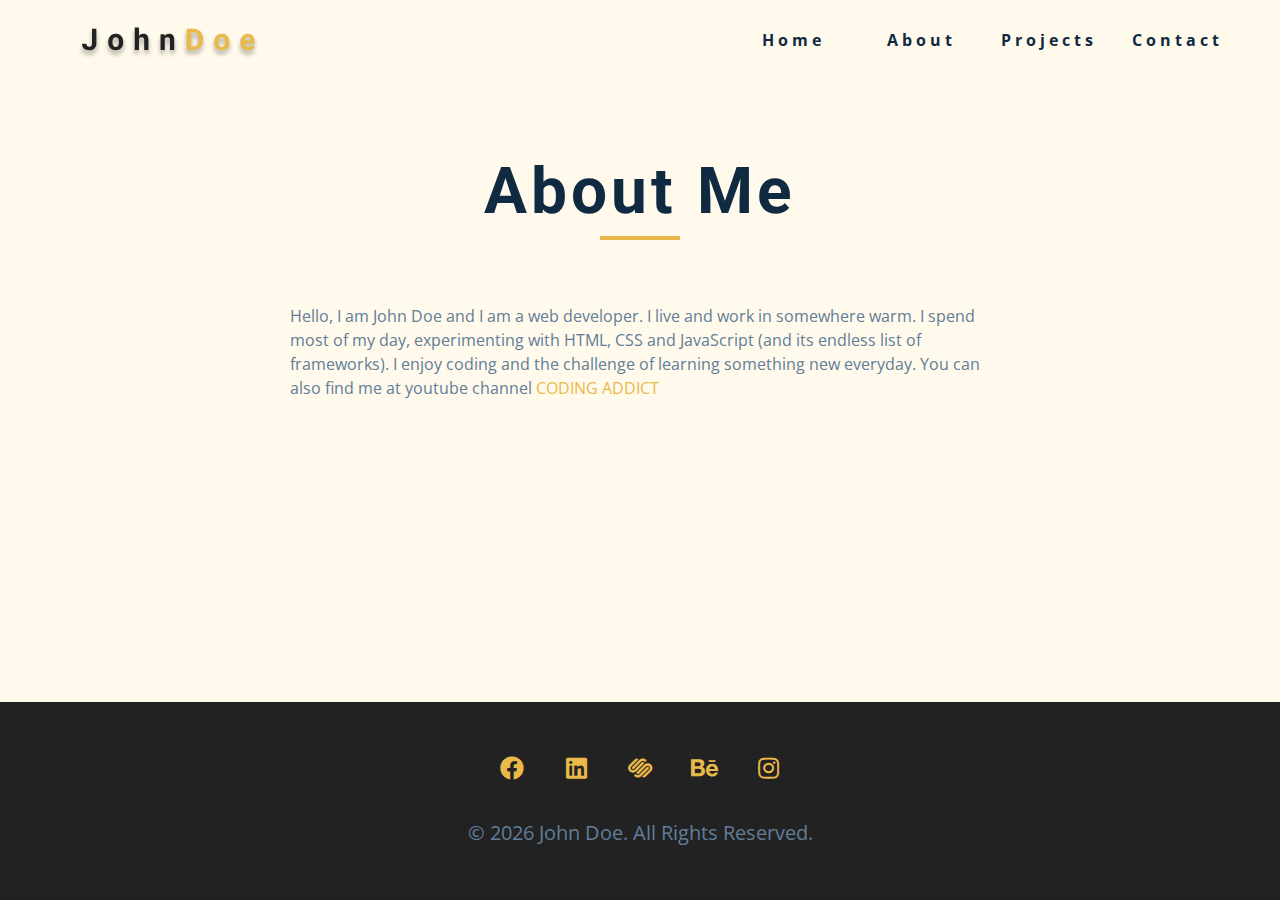
<file: about.html>
<!DOCTYPE html>
<html lang="en">
  <head>
    <meta charset="UTF-8" />
    <meta name="viewport" content="width=device-width, initial-scale=1.0" />
    <title>John Doe || ABOUT</title>
    <link
      rel="stylesheet"
      href="./fontawesome-free-5.12.1-web/css/all.min.css"
    />
    <!-- css -->
    <link rel="stylesheet" href="./css/styles.css" />
  </head>

  <body>
    <!-- navbar -->
    <nav class="nav" id="nav">
      <div class="nav-center">
        <!-- nav header -->
        <div class="nav-header">
          <img src="./images/logo.svg" class="nav-logo" alt="" />
          <button class="nav-btn" id="nav-btn">
            <i class="fas fa-bars"></i>
          </button>
        </div>
        <!-- nav links -->
        <ul class="nav-links">
          <li><a href="index.html">home</a></li>
          <li><a href="about.html">about</a></li>
          <li><a href="projects.html">projects</a></li>
          <li><a href="contact.html">contact</a></li>
        </ul>
      </div>
    </nav>
    <!-- end of navbar -->
    <!-- sidebar -->
    <aside class="sidebar" id="sidebar">
      <div>
        <button id="close-btn" class="close-btn">
          <i class="fas fa-times"></i>
        </button>
        <ul class="sidebar-links">
          <li><a href="index.html">home</a></li>
          <li><a href="about.html">about</a></li>
          <li><a href="projects.html">projects</a></li>
          <li><a href="contact.html">contact</a></li>
        </ul>
        <ul class="social-icons">
          <!-- single item -->
          <li>
            <a href="https://www.twitter.com" class="social-icon">
              <i class="fab fa-facebook"></i>
            </a>
          </li>
          <!-- end of single item -->
          <!-- single item -->
          <li>
            <a href="https://www.twitter.com" class="social-icon">
              <i class="fab fa-linkedin"></i>
            </a>
          </li>
          <!-- end of single item -->
          <!-- single item -->
          <li>
            <a href="https://www.twitter.com" class="social-icon">
              <i class="fab fa-squarespace"></i>
            </a>
          </li>
          <!-- end of single item -->
          <!-- single item -->
          <li>
            <a href="https://www.twitter.com" class="social-icon">
              <i class="fab fa-behance"></i>
            </a>
          </li>
          <!-- end of single item -->
          <!-- single item -->
          <li>
            <a href="https://www.twitter.com" class="social-icon">
              <i class="fab fa-instagram"></i>
            </a>
          </li>
          <!-- end of single item -->
        </ul>
      </div>
    </aside>
    <!-- end of sidebar -->

    <!-- ############## -->
    <!-- ############## -->
    <!-- ############## -->
    <!-- ############## -->

    <section class="section single-page">
      <div class="section-title">
        <h1>About me</h1>

        <div class="underline"></div>
      </div>
      <!--end of section-title-->
      <div class="section-center page-info">
        <!-- about page -->
        <p>
          Hello, I am John Doe and I am a web developer. I live and work in
          somewhere warm. I spend most of my day, experimenting with HTML, CSS
          and JavaScript (and its endless list of frameworks). I enjoy coding
          and the challenge of learning something new everyday. You can also
          find me at youtube channel
          <a href="https://www.youtube.com/channel/UCMZFwxv5l-XtKi693qMJptA"
            >coding addict</a
          >
        </p>
      </div>
    </section>
    <!-- ############## -->
    <!-- ############## -->
    <!-- ############## -->
    <!-- ############## -->

    <!-- footer -->
    <footer class="footer">
      <ul class="social-icons">
        <!-- single item -->
        <li>
          <a href="https://www.twitter.com" class="social-icon">
            <i class="fab fa-facebook"></i>
          </a>
        </li>
        <!-- end of single item -->
        <!-- single item -->
        <li>
          <a href="https://www.twitter.com" class="social-icon">
            <i class="fab fa-linkedin"></i>
          </a>
        </li>
        <!-- end of single item -->
        <!-- single item -->
        <li>
          <a href="https://www.twitter.com" class="social-icon">
            <i class="fab fa-squarespace"></i>
          </a>
        </li>
        <!-- end of single item -->
        <!-- single item -->
        <li>
          <a href="https://www.twitter.com" class="social-icon">
            <i class="fab fa-behance"></i>
          </a>
        </li>
        <!-- end of single item -->
        <!-- single item -->
        <li>
          <a href="https://www.twitter.com" class="social-icon">
            <i class="fab fa-instagram"></i>
          </a>
        </li>
        <!-- end of single item -->
      </ul>

      <p>&copy; <span id="date"></span> John Doe. All rights reserved.</p>
    </footer>
    <script src="./js/app.js"></script>
  </body>
</html>
</file>
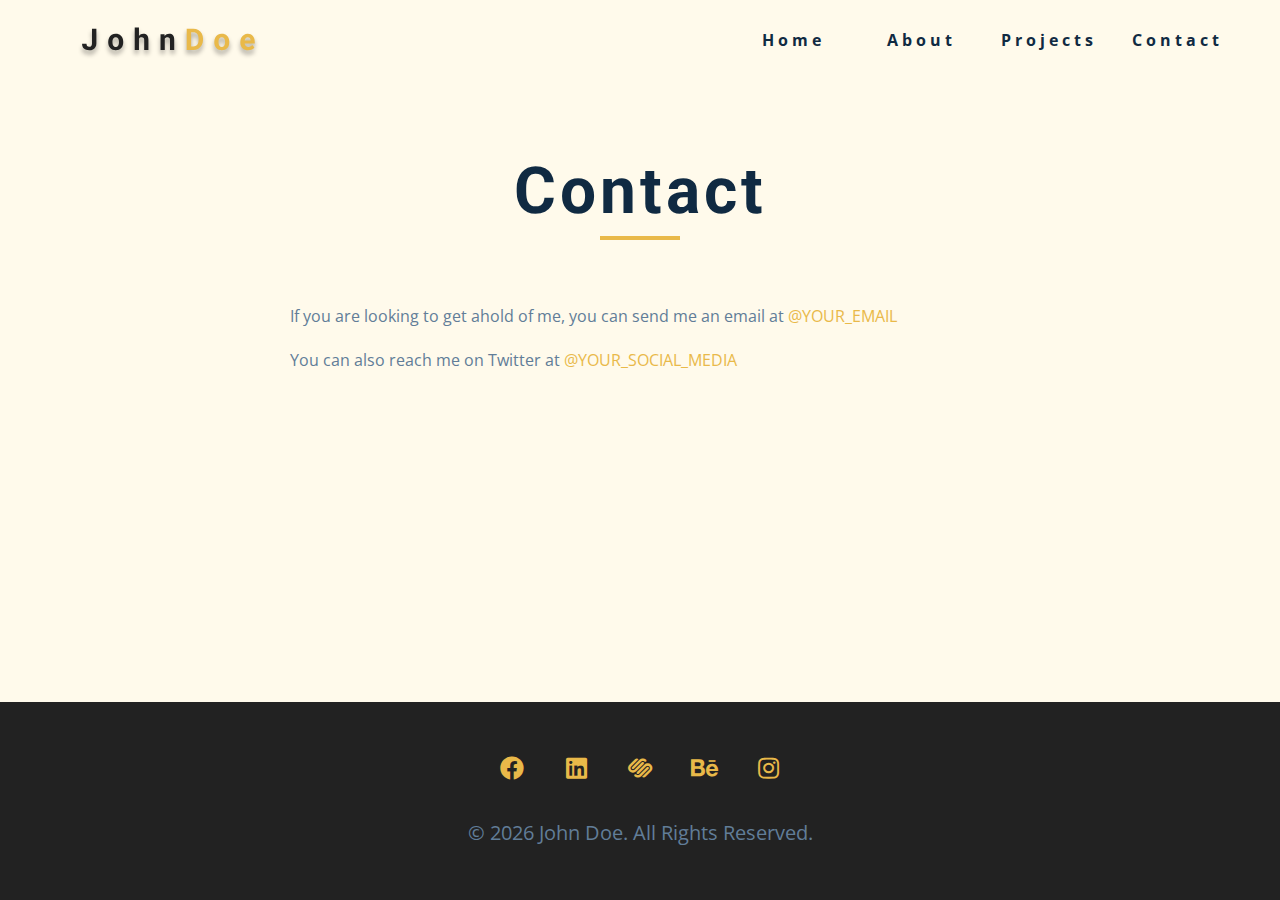
<file: contact.html>
<!DOCTYPE html>
<html lang="en">
  <head>
    <meta charset="UTF-8" />
    <meta name="viewport" content="width=device-width, initial-scale=1.0" />
    <title>John Doe || Contact</title>
    <link
      rel="stylesheet"
      href="./fontawesome-free-5.12.1-web/css/all.min.css"
    />
    <!-- css -->
    <link rel="stylesheet" href="./css/styles.css" />
  </head>

  <body>
    <!-- navbar -->
    <nav class="nav" id="nav">
      <div class="nav-center">
        <!-- nav header -->
        <div class="nav-header">
          <img src="./images/logo.svg" class="nav-logo" alt="" />
          <button class="nav-btn" id="nav-btn">
            <i class="fas fa-bars"></i>
          </button>
        </div>
        <!-- nav links -->
        <ul class="nav-links">
          <li><a href="index.html">home</a></li>
          <li><a href="about.html">about</a></li>
          <li><a href="projects.html">projects</a></li>
          <li><a href="contact.html">contact</a></li>
        </ul>
      </div>
    </nav>
    <!-- end of navbar -->
    <!-- sidebar -->
    <aside class="sidebar" id="sidebar">
      <div>
        <button id="close-btn" class="close-btn">
          <i class="fas fa-times"></i>
        </button>
        <ul class="sidebar-links">
          <li><a href="index.html">home</a></li>
          <li><a href="about.html">about</a></li>
          <li><a href="projects.html">projects</a></li>
          <li><a href="contact.html">contact</a></li>
        </ul>
        <ul class="social-icons">
          <!-- single item -->
          <li>
            <a href="https://www.twitter.com" class="social-icon">
              <i class="fab fa-facebook"></i>
            </a>
          </li>
          <!-- end of single item -->
          <!-- single item -->
          <li>
            <a href="https://www.twitter.com" class="social-icon">
              <i class="fab fa-linkedin"></i>
            </a>
          </li>
          <!-- end of single item -->
          <!-- single item -->
          <li>
            <a href="https://www.twitter.com" class="social-icon">
              <i class="fab fa-squarespace"></i>
            </a>
          </li>
          <!-- end of single item -->
          <!-- single item -->
          <li>
            <a href="https://www.twitter.com" class="social-icon">
              <i class="fab fa-behance"></i>
            </a>
          </li>
          <!-- end of single item -->
          <!-- single item -->
          <li>
            <a href="https://www.twitter.com" class="social-icon">
              <i class="fab fa-instagram"></i>
            </a>
          </li>
          <!-- end of single item -->
        </ul>
      </div>
    </aside>
    <!-- end of sidebar -->

    <!-- ############## -->
    <!-- ############## -->
    <!-- ############## -->
    <!-- ############## -->

    <section class="section single-page">
      <div class="section-title">
        <h1>Contact</h1>

        <div class="underline"></div>
      </div>
      <!--end of section-title-->
      <div class="section-center page-info">
        <!-- contact page-->
        <p>
          If you are looking to get ahold of me, you can send me an email at
          <a href="mailto:email@email.com">@your_email</a>
        </p>
        <p>
          You can also reach me on Twitter at
          <a href="https://www.twitter.com">@your_social_media </a>
        </p>
      </div>
    </section>
    <!-- ############## -->
    <!-- ############## -->
    <!-- ############## -->
    <!-- ############## -->

    <!-- footer -->
    <footer class="footer">
      <ul class="social-icons">
        <!-- single item -->
        <li>
          <a href="https://www.twitter.com" class="social-icon">
            <i class="fab fa-facebook"></i>
          </a>
        </li>
        <!-- end of single item -->
        <!-- single item -->
        <li>
          <a href="https://www.twitter.com" class="social-icon">
            <i class="fab fa-linkedin"></i>
          </a>
        </li>
        <!-- end of single item -->
        <!-- single item -->
        <li>
          <a href="https://www.twitter.com" class="social-icon">
            <i class="fab fa-squarespace"></i>
          </a>
        </li>
        <!-- end of single item -->
        <!-- single item -->
        <li>
          <a href="https://www.twitter.com" class="social-icon">
            <i class="fab fa-behance"></i>
          </a>
        </li>
        <!-- end of single item -->
        <!-- single item -->
        <li>
          <a href="https://www.twitter.com" class="social-icon">
            <i class="fab fa-instagram"></i>
          </a>
        </li>
        <!-- end of single item -->
      </ul>

      <p>&copy; <span id="date"></span> John Doe. All rights reserved.</p>
    </footer>
    <script src="./js/app.js"></script>
  </body>
</html>
</file>
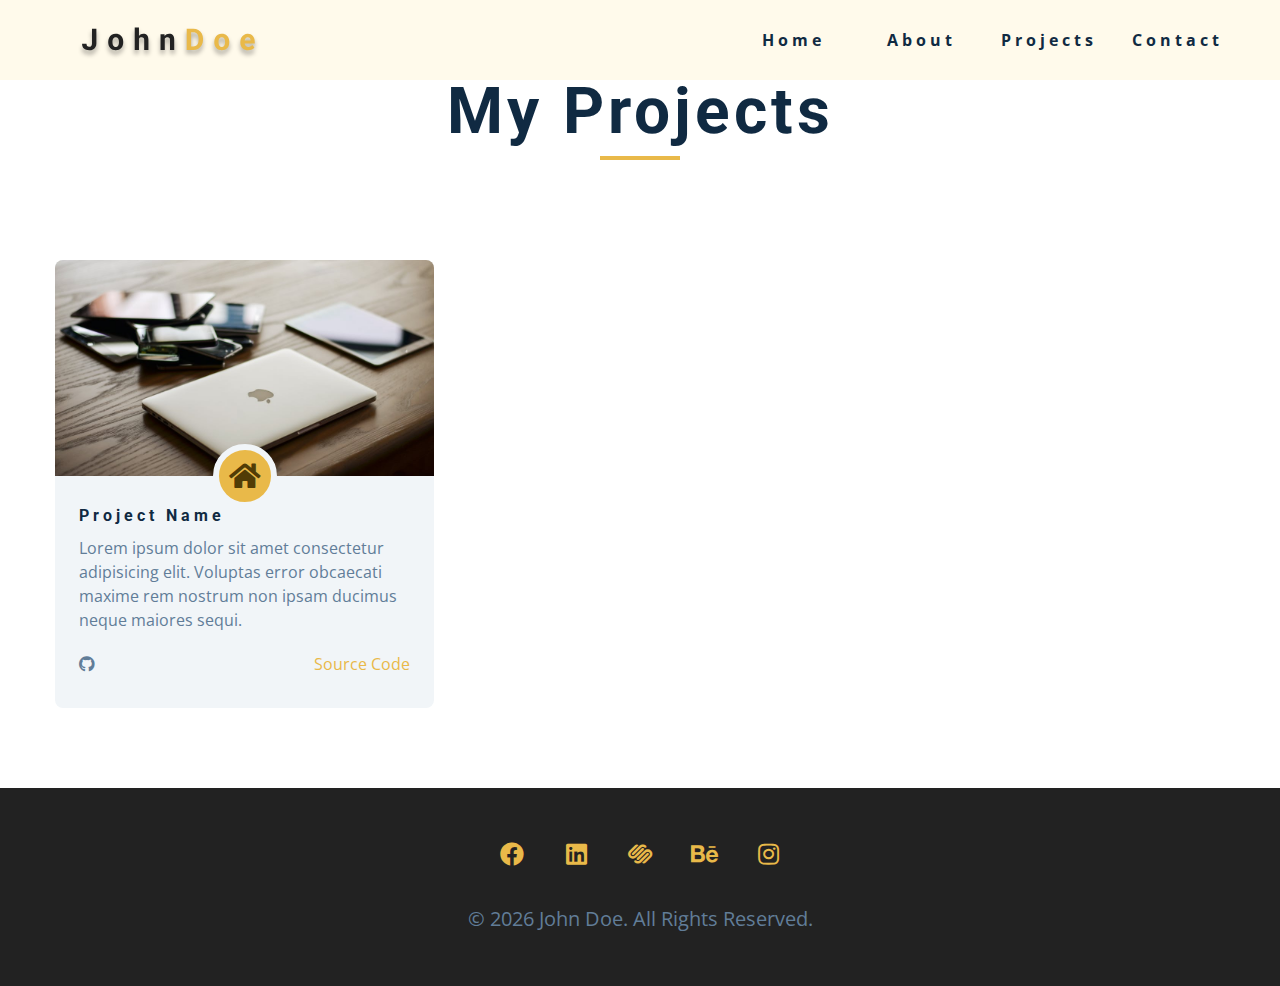
<file: projects.html>
<!DOCTYPE html>
<html lang="en">
  <head>
    <meta charset="UTF-8" />
    <meta name="viewport" content="width=device-width, initial-scale=1.0" />
    <title>John Doe || Projects</title>
    <link
      rel="stylesheet"
      href="./fontawesome-free-5.12.1-web/css/all.min.css"
    />
    <!-- css -->
    <link rel="stylesheet" href="./css/styles.css" />
  </head>

  <body>
    <!-- navbar -->
    <nav class="nav" id="nav">
      <div class="nav-center">
        <!-- nav header -->
        <div class="nav-header">
          <img src="./images/logo.svg" class="nav-logo" alt="" />
          <button class="nav-btn" id="nav-btn">
            <i class="fas fa-bars"></i>
          </button>
        </div>
        <!-- nav links -->
        <ul class="nav-links">
          <li><a href="index.html">home</a></li>
          <li><a href="about.html">about</a></li>
          <li><a href="projects.html">projects</a></li>
          <li><a href="contact.html">contact</a></li>
        </ul>
      </div>
    </nav>
    <!-- end of navbar -->
    <!-- sidebar -->
    <aside class="sidebar" id="sidebar">
      <div>
        <button id="close-btn" class="close-btn">
          <i class="fas fa-times"></i>
        </button>
        <ul class="sidebar-links">
          <li><a href="index.html">home</a></li>
          <li><a href="about.html">about</a></li>
          <li><a href="projects.html">projects</a></li>
          <li><a href="contact.html">contact</a></li>
        </ul>
        <ul class="social-icons">
          <!-- single item -->
          <li>
            <a href="https://www.twitter.com" class="social-icon">
              <i class="fab fa-facebook"></i>
            </a>
          </li>
          <!-- end of single item -->
          <!-- single item -->
          <li>
            <a href="https://www.twitter.com" class="social-icon">
              <i class="fab fa-linkedin"></i>
            </a>
          </li>
          <!-- end of single item -->
          <!-- single item -->
          <li>
            <a href="https://www.twitter.com" class="social-icon">
              <i class="fab fa-squarespace"></i>
            </a>
          </li>
          <!-- end of single item -->
          <!-- single item -->
          <li>
            <a href="https://www.twitter.com" class="social-icon">
              <i class="fab fa-behance"></i>
            </a>
          </li>
          <!-- end of single item -->
          <!-- single item -->
          <li>
            <a href="https://www.twitter.com" class="social-icon">
              <i class="fab fa-instagram"></i>
            </a>
          </li>
          <!-- end of single item -->
        </ul>
      </div>
    </aside>
    <!-- end of sidebar -->

    <!-- ############## -->
    <!-- ############## -->
    <!-- ############## -->
    <!-- ############## -->
    <header class="projects-hero">
      <!--section title-->
      <div class="section-title">
        <h1>My projects</h1>
        <div class="underline"></div>
      </div>
      <!--end of section title-->
    </header>
    <section class="section">
      <div class="section-center projects-page-center">
        <!--single project-->
        <article class="single-project">
          <div class="project-container">
            <img src="./images/project-1.jpeg" alt="single project" />
            <a href="https://www.johnsmilga.com" class="project-icon">
              <i class="fas fa-home"></i>
            </a>
          </div>
          <div class="project-details">
            <h4>Project Name</h4>
            <p>
              Lorem ipsum dolor sit amet consectetur adipisicing elit. Voluptas
              error obcaecati maxime rem nostrum non ipsam ducimus neque maiores
              sequi.
            </p>
            <div class="project-footer">
              <span>
                <i class="fab fa-github"></i>
              </span>
              <a href="https://www.github.com">Source code</a>
            </div>
          </div>
        </article>
        <!--end of a single project-->
      </div>
    </section>
    <!-- ############## -->
    <!-- ############## -->
    <!-- ############## -->
    <!-- ############## -->

    <!-- footer -->
    <footer class="footer">
      <ul class="social-icons">
        <!-- single item -->
        <li>
          <a href="https://www.twitter.com" class="social-icon">
            <i class="fab fa-facebook"></i>
          </a>
        </li>
        <!-- end of single item -->
        <!-- single item -->
        <li>
          <a href="https://www.twitter.com" class="social-icon">
            <i class="fab fa-linkedin"></i>
          </a>
        </li>
        <!-- end of single item -->
        <!-- single item -->
        <li>
          <a href="https://www.twitter.com" class="social-icon">
            <i class="fab fa-squarespace"></i>
          </a>
        </li>
        <!-- end of single item -->
        <!-- single item -->
        <li>
          <a href="https://www.twitter.com" class="social-icon">
            <i class="fab fa-behance"></i>
          </a>
        </li>
        <!-- end of single item -->
        <!-- single item -->
        <li>
          <a href="https://www.twitter.com" class="social-icon">
            <i class="fab fa-instagram"></i>
          </a>
        </li>
        <!-- end of single item -->
      </ul>

      <p>&copy; <span id="date"></span> John Doe. All rights reserved.</p>
    </footer>
    <script src="./js/app.js"></script>
  </body>
</html>
</file>
<file: css/styles.css>
/*
=============== 
Fonts
===============
*/
@import url("https://fonts.googleapis.com/css?family=Open+Sans|Roboto:400,700&display=swap");

/*
=============== 
Variables
===============
*/

:root {
  /* dark shades of primary color*/
  --clr-primary-1: hsl(43, 86%, 17%);
  --clr-primary-2: hsl(43, 77%, 27%);
  --clr-primary-3: hsl(43, 72%, 37%);
  --clr-primary-4: hsl(42, 63%, 48%);
  /* primary/main color */
  --clr-primary-5: hsl(42, 78%, 60%);
  /* lighter shades of primary color */
  --clr-primary-6: hsl(43, 89%, 70%);
  --clr-primary-7: hsl(43, 90%, 76%);
  --clr-primary-8: hsl(45, 86%, 81%);
  --clr-primary-9: hsl(45, 90%, 88%);
  --clr-primary-10: hsl(45, 100%, 96%);
  /* darkest grey - used for headings */
  --clr-grey-1: hsl(209, 61%, 16%);
  --clr-grey-2: hsl(211, 39%, 23%);
  --clr-grey-3: hsl(209, 34%, 30%);
  --clr-grey-4: hsl(209, 28%, 39%);
  /* grey used for paragraphs */
  --clr-grey-5: hsl(210, 22%, 49%);
  --clr-grey-6: hsl(209, 23%, 60%);
  --clr-grey-7: hsl(211, 27%, 70%);
  --clr-grey-8: hsl(210, 31%, 80%);
  --clr-grey-9: hsl(212, 33%, 89%);
  --clr-grey-10: hsl(210, 36%, 96%);
  --clr-white: #fff;
  --ff-primary: "Roboto", sans-serif;
  --ff-secondary: "Open Sans", sans-serif;
  --transition: all 0.3s linear;
  --spacing: 0.25rem;
  --radius: 0.5rem;
  --light-shadow: 0 5px 15px rgba(0, 0, 0, 0.1);
  --dark-shadow: 0 5px 15px rgba(0, 0, 0, 0.2);
  --max-width: 1170px;
}
/*
=============== 
Global Styles
===============
*/

*,
::after,
::before {
  margin: 0;
  padding: 0;
  box-sizing: border-box;
}
body {
  font-family: var(--ff-secondary);
  background: var(--clr-white);
  color: var(--clr-grey-1);
  line-height: 1.5;
  font-size: 0.875rem;
}
ul {
  list-style-type: none;
}
a {
  text-decoration: none;
}
img:not(.nav-logo) {
  width: 100%;
  display: block;
}

h1,
h2,
h3,
h4 {
  letter-spacing: var(--spacing);
  text-transform: capitalize;
  line-height: 1.25;
  margin-bottom: 0.75rem;
  font-family: var(--ff-primary);
}
h1 {
  font-size: 3rem;
}
h2 {
  font-size: 2rem;
}
h3 {
  font-size: 1.25rem;
}
h4 {
  font-size: 0.875rem;
}
p {
  margin-bottom: 1.25rem;
  color: var(--clr-grey-5);
}
@media screen and (min-width: 800px) {
  h1 {
    font-size: 4rem;
  }
  h2 {
    font-size: 2.5rem;
  }
  h3 {
    font-size: 1.75rem;
  }
  h4 {
    font-size: 1rem;
  }
  body {
    font-size: 1rem;
  }
  h1,
  h2,
  h3,
  h4 {
    line-height: 1;
  }
}
/*  global classes */

.btn {
  text-transform: uppercase;
  background: var(--clr-primary-5);
  color: var(--clr-primary-1);
  padding: 0.375rem 0.75rem;
  letter-spacing: var(--spacing);
  display: inline-block;
  font-weight: 700;
  -webkit-transition: var(--transition);
  transition: var(--transition);
  font-size: 0.875rem;
  border: 2px solid transparent;
  cursor: pointer;
  box-shadow: 0 1px 3px rgba(0, 0, 0, 0.2);
  border-radius: var(--radius);
}
.btn:hover {
  color: var(--clr-primary-1);
  background: var(--clr-primary-7);
}
/* section */
.section {
  padding: 5rem 0;
}

.section-center {
  width: 90vw;
  margin: 0 auto;
  max-width: 1170px;
}
@media screen and (min-width: 992px) {
  .section-center {
    width: 95vw;
  }
}
/* added during recording */
.underline {
  width: 5rem;
  height: 0.25rem;
  margin-bottom: 1.25rem;
  background: var(--clr-primary-5);
  margin-left: auto;
  margin-right: auto;
}

.section-title {
  margin-bottom: 4rem;
  text-align: center;
}
/*
=============== 
Navbar
===============
*/
.about-title {
  text-align: left;
  margin-bottom: 2rem;
}
.about-title .underline {
  margin-left: 0;
}
.about-center {
  display: grid;
  gap: 3rem 2rem;
}
.about-img {
  justify-self: center;
}
@media screen and (min-width: 992px) {
  .about-center {
    grid-template-columns: 1fr 1fr;
  }
  .about-img {
    position: relative;
  }
  .about-img::before {
    left: -2rem;
  }
  .about-info {
    align-self: center;
  }
}

.nav-links {
  display: none;
}
.nav {
  height: 5rem;
  padding: 1rem;
  display: grid;
  align-items: center;
  transition: var(--transition);
}
.nav-center {
  width: 100%;
  max-width: 1170px;
  margin: 0 auto;
}

.nav-header {
  display: grid;
  grid-template-columns: 1fr 1fr;
  align-items: center;
}

.nav-btn {
  background: transparent;
  border-color: transparent;
  color: var(--clr-primary-5);
  font-size: 2rem;
  cursor: pointer;
  justify-self: end;
}

@media screen and (min-width: 768px) {
  .nav {
    background: var(--clr-primary-10);
  }
  .nav-btn {
    display: none;
  }
  .nav-links {
    display: grid;
    grid-template-columns: repeat(4, 1fr);
    justify-items: center;
    column-gap: 2rem;
    justify-self: end;
  }
  .nav-links a {
    text-transform: capitalize;
    color: var(--clr-grey-1);
    font-weight: bold;
    letter-spacing: var(--spacing);
    transition: var(--transition);
  }
  .nav-links a:hover {
    color: var(--clr-primary-5);
  }
  .nav-center {
    display: grid;
    grid-template-columns: auto 1fr;
    align-items: center;
  }
}
.navbar-fixed {
  position: fixed;
  top: 0;
  left: 0;
  width: 100%;
  background: var(--clr-white);
  z-index: 2;
  box-shadow: var(--light-shadow);
}

.sidebar {
  position: fixed;
  top: 0;
  left: 0;
  width: 100%;
  height: 100%;
  background: var(--clr-grey-10);
  z-index: 4;
  display: grid;

  place-items: center;
  transition: var(--transition);
  transform: translateX(-100%);
}
.show-sidebar {
  transform: translateX(0);
}
.sidebar-links {
  text-align: center;
}
.sidebar-links a {
  font-size: 2rem;
  text-transform: capitalize;
  transition: var(--transition);
  color: var(--clr-grey-5);
  letter-spacing: var(--spacing);
  display: inline-block;
  margin-bottom: 1.5rem;
}
.sidebar-links a:hover {
  color: var(--clr-primary-5);
}
.social-icons {
  display: grid;
  margin-top: 3rem;
  width: 20rem;
  grid-template-columns: repeat(5, 1fr);
  justify-items: center;
}
.social-icon {
  font-size: 1.5rem;
  color: var(--clr-grey-1);
  transition: var(--transition);
}
.social-icon:hover {
  color: var(--clr-primary-5);
}
.close-btn {
  position: absolute;
  top: 1rem;
  right: 1rem;
  font-size: 3rem;
  background: transparent;
  border: transparent;
  transition: var(--transition);
  color: #bb2525;
  cursor: pointer;
}
.close-btn:hover {
  color: #e66b6b;
}

.hero .underline {
  margin-bottom: 0.5rem;
  margin-left: 0;
}
.hero-img {
  display: none;
}
.hero {
  background: var(--clr-primary-10);
}
.hero-center {
  min-height: calc(100vh - 5rem);
  display: grid;
  place-items: center;
}
.hero-info h4 {
  color: var(--clr-grey-5);
}
.hero-icons {
  justify-items: start;
}
.hero-btn {
  margin-top: 1.25rem;
}
@media screen and (min-width: 992px) {
  .hero-img {
    display: block;
    position: relative;
  }
  .hero-center {
    grid-template-columns: 1fr 1fr;
  }

  .hero-img::before,
  .about-img::before {
    content: "";
    position: absolute;
    width: 100%;
    height: 100%;
    border: 0.25rem solid var(--clr-primary-5);
    top: 2rem;
    right: -2rem;
    border-radius: var(--radius);
  }
}
.hero-photo {
  max-width: 25rem;
  max-height: 30rem;
  object-fit: cover;
  border-radius: var(--radius);
  position: relative;
}

/*SERVICES*/
.bg-grey {
  background: var(--clr-grey-10);
}
.service {
  background: var(--clr-white);
  padding: 3rem 1.5rem;
  margin-bottom: 2rem;
  border-radius: var(--radius);
  text-align: center;
  transition: var(--transition);
}
.service-icon {
  font-size: 2rem;
  margin-bottom: 1.5rem;
}
.service .underline {
  width: 3rem;
  height: 0.12rem;
  transition: var(--transition);
}
.service p {
  transition: var(--transition);
}
.service:hover {
  background: var(--clr-primary-5);
  color: var(--clr-white);
}
.service:hover p {
  color: var(--clr-white);
}
.service:hover .underline {
  color: var(--clr-white);
}
@media screen and (min-width: 676px) {
  .services-center {
    display: grid;
    grid-template-columns: 1fr 1fr;
    column-gap: 2rem;
  }
}

@media screen and (min-width: 992px) {
  .services-center {
    grid-template-columns: 1fr 1fr 1fr;
  }
}
.projects-text {
  width: 85vw;
  max-width: 30rem;
  margin: 0 auto;
}
.project {
  position: relative;
  background: var(--clr-primary-5);
  border-radius: var(--radius);
  margin-bottom: 2rem;
}
.project-info {
  text-align: center;
  color: var(--clr-white);
  position: absolute;
  top: 50%;
  left: 50%;
  transform: translate(-50%, -50%);
  transition: var(--transition);
  opacity: 0;
}
.project-info p {
  text-transform: capitalize;
  color: var(--clr-white);
}
.project:hover .project-info {
  opacity: 1;
}
.project-img {
  transition: var(--transition);
  border-radius: var(--radius);
  height: 15rem;
  object-fit: cover;
}
.project:hover .project-img {
  opacity: 0.1;
}
.project::after {
  content: "";
  position: absolute;
  top: 0;
  left: 0;
  width: 100%;
  height: 100%;
  border: 0.25rem solid var(--clr-white);
  border-radius: var(--radius);
  transition: var(--transition);
  opacity: 0;
}
.project:hover::after {
  opacity: 1;
  transform: scale(0.8);
}

@media screen and (min-width: 676px) {
  .projects-center {
    display: grid;
    grid-template-columns: 1fr 1fr;
    column-gap: 2rem;
  }
}

@media screen and (min-width: 992px) {
  .projects-center {
    grid-template-columns: 1fr 1fr 1fr;
  }
}
@media screen and (min-width: 1170px) {
  .projects-center {
    grid-template-rows: 200px 200px;
    gap: 1rem;
    grid-template-areas:
      "a b b"
      "a c d";
  }
  .project-img {
    height: 100%;
  }
  .project {
    height: 100%;
  }
  .project-1 {
    grid-area: a;
  }
  .project-2 {
    grid-area: b;
  }
  .project-3 {
    grid-area: c;
  }
  .project-4 {
    grid-area: d;
  }
}

.connect {
  min-height: 40vh;
  position: relative;
  padding: 10rem 0 5rem 0;
  margin: 5rem 0;
}
.video-container {
  position: absolute;
  top: 0;
  left: 0;
  width: 100%;
  height: 100%;
  object-fit: cover;
  z-index: -2;
}
.connect::after {
  content: "";
  position: absolute;
  top: 0;
  left: 0;
  width: 100%;
  height: 100%;
  background: var(--clr-white);
  opacity: 0.7;
  z-index: -1;
}
.connect {
  display: grid;
  place-items: center;
}
.video-banner .section-title {
  margin-bottom: 2rem;
}
.video-text {
  max-width: 30rem;
}
.video-banner {
  background: var(--clr-primary-10);
  padding: 3rem 5rem 12rem 5rem;
  text-align: center;

  -webkit-clip-path: polygon(
    0% 0%,
    100% 0%,
    100% 75%,
    75% 75%,
    75% 100%,
    50% 70%,
    0% 75%
  );
  clip-path: polygon(
    0% 0%,
    100% 0%,
    100% 75%,
    75% 75%,
    75% 100%,
    50% 75%,
    0% 75%
  );
}
.connect {
  -webkit-clip-path: polygon(
    50% 0%,
    100% 10%,
    100% 90%,
    50% 100%,
    0% 90%,
    0% 10%
  );
  clip-path: polygon(
    50% 0%,
    100% 10%,
    100% 10%,
    100% 90%,
    50% 100%,
    0% 90%,
    0% 10%
  );
}

@media screen and (min-width: 768px) {
  .skills-center {
    display: grid;
    grid-template-columns: 1fr 1fr;
    column-gap: 2rem;
  }
}

.skills {
  background: var(--clr-primary-9);
}
.skills h3 {
  margin: 1.5rem 0;
  color: var(--clr-primary-1);
}
.skill {
  margin-bottom: 1.25rem;
}
.skill p {
  margin-bottom: 0.5rem;
  text-transform: capitalize;
  color: var(--clr-primary-1);
}
.skill-container {
  background: var(--clr-white);
  height: 1rem;
  width: 100%;
  border-radius: var(--radius);
  position: relative;
}
.skill-value {
  position: absolute;
  top: 0;
  left: 0;

  background: var(--clr-primary-5);
  height: 100%;
  width: 50%;
  border-radius: var(--radius);
}
.value-70 {
  width: 70%;
}
.value-80 {
  width: 80%;
}
.skill-text {
  position: absolute;
  top: -2rem;
  left: 50%;
  transform: translateX(-50%);
}
.skill-text-70 {
  left: 70%;
}
.skill-text-80 {
  left: 80%;
}

.timeline-center {
  width: 80vw;
  max-width: 40rem;
}
.timeline-item {
  border-top: 2px dashed var(--clr-primary-5);
  margin: 0;
  padding: 4rem 2rem;
  position: relative;
}
.timeline p {
  margin-bottom: 0;
}
.timeline-item:nth-child(even) {
  border-left: 2px dashed var(--clr-primary-5);
  border-top-left-radius: 2rem;
  border-bottom-left-radius: 2rem;
  margin-right: 2rem;
  padding-right: 0;
}

.timeline-item:nth-child(odd) {
  border-right: 2px dashed var(--clr-primary-5);
  border-top-right-radius: 2rem;
  border-bottom-right-radius: 2rem;
  margin-left: 2rem;
  padding-left: 0;
}

.timeline-item:first-child {
  border-top: 0;
  border-top-right-radius: 0;
}
.timeline-item:last-child {
  border-bottom-left-radius: 0;
}
.number {
  position: absolute;
  top: 50%;
  transform: translate(-50%, -50%);
  margin: 0;
  background: var(--clr-primary-5);
  width: 2rem;
  height: 2rem;
  border-radius: 50%;
  display: grid;
  place-items: center;
  color: var(--clr-primary-1);
  font-weight: bold;
}
.timeline-item:nth-child(even) .number {
  left: 0;
}
.timeline-item:nth-child(odd) .number {
  right: 0;
  transform: translate(50%, -50%);
}
.blog {
  background: var(--clr-grey-10);
}
.card {
  height: 27rem;
  position: relative;
  perspective: 1500px;
}
.card-side {
  backface-visibility: hidden;
  transition: all 2s linear;
  position: absolute;
  top: 0;
  left: 0;
  width: 100%;
  height: 100%;
  border-radius: var(--radius);
  -webkit-transform: translate3d(0, 0, 0);
  visibility: visible;
}
.card-front {
  background: var(--clr-white);
}

.card-back {
  background: var(--clr-primary-10);
  transform: rotateY(180deg);
  display: grid;
  place-items: center;
}
.card:hover .card-front {
  transform: rotateY(-180deg);
}
.card:hover .card-back {
  transform: rotateY(0);
}
.card-info {
  padding: 1rem 1.5rem;
}
.card-front img {
  height: 13rem;
  object-fit: cover;
  border-top-left-radius: var(--radius);
  border-top-right-radius: var(--radius);
}
.card-footer {
  display: grid;
  grid-template-columns: auto 1fr;
  align-items: center;
}
.card-footer img {
  width: 2rem;
  height: 2rem;
  object-fit: cover;
  border-radius: 50%;
}
.card-footer p {
  margin-bottom: 0;
  text-transform: uppercase;
  justify-self: end;
  color: var(--clr-primary-5);
  font-size: 0.85rem;
}

.blog-center {
  display: grid;
  grid-template-columns: repeat(auto-fill, minmax(330px, 1fr));
  gap: 3rem 1rem;
}

.footer {
  padding-bottom: 2rem;
  background: #222;
  display: grid;
  place-items: center;
}
.footer .social-icons {
  margin-bottom: 2rem;
}
.footer .social-icon {
  color: var(--clr-primary-5);
}
.footer .social-icon:hover {
  color: var(--clr-primary-10);
}
.footer p {
  font-size: 1.25rem;
  text-transform: capitalize;
}

.single-page {
  background: var(--clr-primary-10);
  min-height: calc(100vh - 5rem - 198px);
}
.page-info {
  max-width: 700px;
}
.page-info a {
  text-transform: uppercase;
  color: var(--clr-primary-5);
  transition: var(--transition);
}

.page-info a:hover {
  color: var(--clr-primary-1);
}
.project-hero {
  height: 40vh;
  background: var(--clr-primary-10);
  display: grid;
  place-items: center;
}
.projects-hero .section-title {
  margin-bottom: 0;
}

.single-project {
  background: var(--clr-grey-10);
  border-radius: var(--radius);
}

.project-container img {
  border-top-right-radius: var(--radius);
  border-top-left-radius: var(--radius);
}
.project-container {
  position: relative;
}
.project-icon {
  position: absolute;
  font-size: 1.75rem;
  bottom: 0;
  left: 50%;
  transform: translate(-50%, 50%);
  width: 4rem;
  height: 4rem;
  display: grid;
  place-items: center;
  background: var(--clr-primary-5);
  border-radius: 50%;
  color: var(--clr-primary-1);
  border: 0.375rem solid var(--clr-grey-10);
}

.project-details {
  padding: 2rem 1.5rem;
}
.project-footer {
  display: grid;
  grid-template-columns: 1fr 1fr;
  color: var(--clr-grey-5);
}
.project-footer a {
  color: var(--clr-primary-5);
  text-transform: capitalize;
  transition: var(--transition);
  justify-self: end;
}
.project-footer a:hover {
  color: var(--clr-primary-1);
}
.projects-page-center {
  display: grid;
  grid-template-columns: repeat(auto-fill, minmax(330px, 1fr));
  gap: 3rem 1rem;
}
</file>
